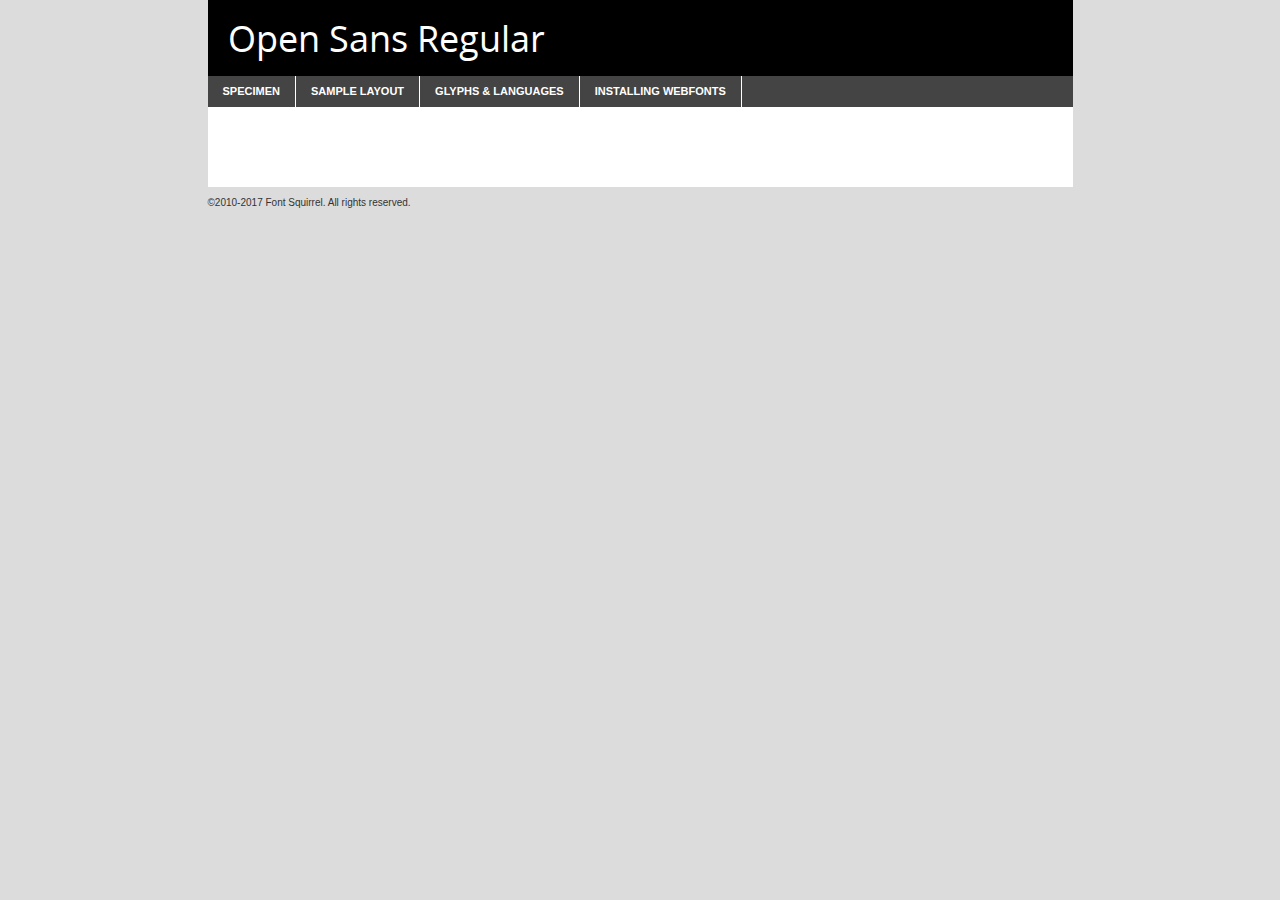
<file: fonts/opensans-regular-demo.html>
<!DOCTYPE html PUBLIC "-//W3C//DTD XHTML 1.0 Transitional//EN"
	"http://www.w3.org/TR/xhtml1/DTD/xhtml1-transitional.dtd">

<html xmlns="http://www.w3.org/1999/xhtml" xml:lang="en" lang="en">
<head>
	<meta http-equiv="Content-Type" content="text/html; charset=utf-8" />
	<script src="http://ajax.googleapis.com/ajax/libs/jquery/1.7.2/jquery.min.js" type="text/javascript" charset="utf-8"></script>
	<script type="text/javascript">
	(function($){$.fn.easyTabs=function(option){var param=jQuery.extend({fadeSpeed:"fast",defaultContent:1,activeClass:'active'},option);$(this).each(function(){var thisId="#"+this.id;if(param.defaultContent==''){param.defaultContent=1;}
	if(typeof param.defaultContent=="number")
	{var defaultTab=$(thisId+" .tabs li:eq("+(param.defaultContent-1)+") a").attr('href').substr(1);}else{var defaultTab=param.defaultContent;}
	$(thisId+" .tabs li a").each(function(){var tabToHide=$(this).attr('href').substr(1);$("#"+tabToHide).addClass('easytabs-tab-content');});hideAll();changeContent(defaultTab);function hideAll(){$(thisId+" .easytabs-tab-content").hide();}
	function changeContent(tabId){hideAll();$(thisId+" .tabs li").removeClass(param.activeClass);$(thisId+" .tabs li a[href=#"+tabId+"]").closest('li').addClass(param.activeClass);if(param.fadeSpeed!="none")
	{$(thisId+" #"+tabId).fadeIn(param.fadeSpeed);}else{$(thisId+" #"+tabId).show();}}
	$(thisId+" .tabs li").click(function(){var tabId=$(this).find('a').attr('href').substr(1);changeContent(tabId);return false;});});}})(jQuery);
	</script>
	<link rel="stylesheet" href="specimen_files/specimen_stylesheet.css" type="text/css" charset="utf-8" />
	<link rel="stylesheet" href="stylesheet.css" type="text/css" charset="utf-8" />

	<style type="text/css">
					body{
				font-family: 'open_sansregular';
							}
		</style>

	<title>Open Sans Regular Specimen</title>
	
	
	<script type="text/javascript" charset="utf-8">
		$(document).ready(function() {
			$('#container').easyTabs({defaultContent:1});
		});
	</script>
</head>

<body>
<div id="container">
	<div id="header">
		Open Sans Regular	</div>
	<ul class="tabs">
		<li><a href="#specimen">Specimen</a></li>
		<li><a href="#layout">Sample Layout</a></li>
				<li><a href="#glyphs">Glyphs &amp; Languages</a></li>
		<li><a href="#installing">Installing Webfonts</a></li>
		
	</ul>
	
	<div id="main_content">

		
			<div id="specimen">
		
				<div class="section">
					<div class="grid12 firstcol">
						<div class="huge">AaBb</div>
					</div>
				</div>
		
				<div class="section">
					<div class="glyph_range">A&#x200B;B&#x200b;C&#x200b;D&#x200b;E&#x200b;F&#x200b;G&#x200b;H&#x200b;I&#x200b;J&#x200b;K&#x200b;L&#x200b;M&#x200b;N&#x200b;O&#x200b;P&#x200b;Q&#x200b;R&#x200b;S&#x200b;T&#x200b;U&#x200b;V&#x200b;W&#x200b;X&#x200b;Y&#x200b;Z&#x200b;a&#x200b;b&#x200b;c&#x200b;d&#x200b;e&#x200b;f&#x200b;g&#x200b;h&#x200b;i&#x200b;j&#x200b;k&#x200b;l&#x200b;m&#x200b;n&#x200b;o&#x200b;p&#x200b;q&#x200b;r&#x200b;s&#x200b;t&#x200b;u&#x200b;v&#x200b;w&#x200b;x&#x200b;y&#x200b;z&#x200b;1&#x200b;2&#x200b;3&#x200b;4&#x200b;5&#x200b;6&#x200b;7&#x200b;8&#x200b;9&#x200b;0&#x200b;&amp;&#x200b;.&#x200b;,&#x200b;?&#x200b;!&#x200b;&#64;&#x200b;(&#x200b;)&#x200b;#&#x200b;$&#x200b;%&#x200b;*&#x200b;+&#x200b;-&#x200b;=&#x200b;:&#x200b;;</div>
				</div>
				<div class="section">
					<div class="grid12 firstcol">
						<table class="sample_table">
							<tr><td>10</td><td class="size10">abcdefghijklmnopqrstuvwxyzABCDEFGHIJKLMNOPQRSTUVWXYZ0123456789abcdefghijklmnopqrstuvwxyzABCDEFGHIJKLMNOPQRSTUVWXYZ0123456789abcdefghijklmnopqrstuvwxyzABCDEFGHIJKLMNOPQRSTUVWXYZ</td></tr>
							<tr><td>11</td><td class="size11">abcdefghijklmnopqrstuvwxyzABCDEFGHIJKLMNOPQRSTUVWXYZ0123456789abcdefghijklmnopqrstuvwxyzABCDEFGHIJKLMNOPQRSTUVWXYZ0123456789abcdefghijklmnopqrstuvwxyzABCDEFGHIJKLMNOPQRSTUVWXYZ</td></tr>
							<tr><td>12</td><td class="size12">abcdefghijklmnopqrstuvwxyzABCDEFGHIJKLMNOPQRSTUVWXYZ0123456789abcdefghijklmnopqrstuvwxyzABCDEFGHIJKLMNOPQRSTUVWXYZ0123456789abcdefghijklmnopqrstuvwxyzABCDEFGHIJKLMNOPQRSTUVWXYZ</td></tr>
							<tr><td>13</td><td class="size13">abcdefghijklmnopqrstuvwxyzABCDEFGHIJKLMNOPQRSTUVWXYZ0123456789abcdefghijklmnopqrstuvwxyzABCDEFGHIJKLMNOPQRSTUVWXYZ0123456789abcdefghijklmnopqrstuvwxyzABCDEFGHIJKLMNOPQRSTUVWXYZ</td></tr>
							<tr><td>14</td><td class="size14">abcdefghijklmnopqrstuvwxyzABCDEFGHIJKLMNOPQRSTUVWXYZ0123456789abcdefghijklmnopqrstuvwxyzABCDEFGHIJKLMNOPQRSTUVWXYZ0123456789abcdefghijklmnopqrstuvwxyzABCDEFGHIJKLMNOPQRSTUVWXYZ</td></tr>
							<tr><td>16</td><td class="size16">abcdefghijklmnopqrstuvwxyzABCDEFGHIJKLMNOPQRSTUVWXYZ0123456789abcdefghijklmnopqrstuvwxyzABCDEFGHIJKLMNOPQRSTUVWXYZ</td></tr>
							<tr><td>18</td><td class="size18">abcdefghijklmnopqrstuvwxyzABCDEFGHIJKLMNOPQRSTUVWXYZ0123456789abcdefghijklmnopqrstuvwxyzABCDEFGHIJKLMNOPQRSTUVWXYZ</td></tr>
							<tr><td>20</td><td class="size20">abcdefghijklmnopqrstuvwxyzABCDEFGHIJKLMNOPQRSTUVWXYZ0123456789abcdefghijklmnopqrstuvwxyzABCDEFGHIJKLMNOPQRSTUVWXYZ</td></tr>
							<tr><td>24</td><td class="size24">abcdefghijklmnopqrstuvwxyzABCDEFGHIJKLMNOPQRSTUVWXYZ0123456789abcdefghijklmnopqrstuvwxyzABCDEFGHIJKLMNOPQRSTUVWXYZ</td></tr>
							<tr><td>30</td><td class="size30">abcdefghijklmnopqrstuvwxyzABCDEFGHIJKLMNOPQRSTUVWXYZ0123456789abcdefghijklmnopqrstuvwxyzABCDEFGHIJKLMNOPQRSTUVWXYZ</td></tr>
							<tr><td>36</td><td class="size36">abcdefghijklmnopqrstuvwxyzABCDEFGHIJKLMNOPQRSTUVWXYZ0123456789abcdefghijklmnopqrstuvwxyzABCDEFGHIJKLMNOPQRSTUVWXYZ</td></tr>
							<tr><td>48</td><td class="size48">abcdefghijklmnopqrstuvwxyzABCDEFGHIJKLMNOPQRSTUVWXYZ0123456789abcdefghijklmnopqrstuvwxyzABCDEFGHIJKLMNOPQRSTUVWXYZ</td></tr>
							<tr><td>60</td><td class="size60">abcdefghijklmnopqrstuvwxyzABCDEFGHIJKLMNOPQRSTUVWXYZ0123456789abcdefghijklmnopqrstuvwxyzABCDEFGHIJKLMNOPQRSTUVWXYZ</td></tr>
							<tr><td>72</td><td class="size72">abcdefghijklmnopqrstuvwxyzABCDEFGHIJKLMNOPQRSTUVWXYZ0123456789abcdefghijklmnopqrstuvwxyzABCDEFGHIJKLMNOPQRSTUVWXYZ</td></tr>
							<tr><td>90</td><td class="size90">abcdefghijklmnopqrstuvwxyzABCDEFGHIJKLMNOPQRSTUVWXYZ0123456789abcdefghijklmnopqrstuvwxyzABCDEFGHIJKLMNOPQRSTUVWXYZ</td></tr>
						</table>
				
					</div>
			
				</div>
		
		
		
								<div class="section" id="bodycomparison">


										<div id="xheight">
				<div class="fontbody">&#x25FC;&#x25FC;&#x25FC;&#x25FC;&#x25FC;&#x25FC;&#x25FC;&#x25FC;&#x25FC;&#x25FC;&#x25FC;&#x25FC;&#x25FC;&#x25FC;&#x25FC;&#x25FC;&#x25FC;&#x25FC;&#x25FC;&#x25FC;&#x25FC;&#x25FC;&#x25FC;&#x25FC;&#x25FC;&#x25FC;&#x25FC;&#x25FC;&#x25FC;&#x25FC;&#x25FC;&#x25FC;&#x25FC;&#x25FC;&#x25FC;&#x25FC;&#x25FC;&#x25FC;&#x25FC;&#x25FC;&#x25FC;&#x25FC;&#x25FC;&#x25FC;&#x25FC;&#x25FC;&#x25FC;&#x25FC;&#x25FC;&#x25FC;&#x25FC;&#x25FC;&#x25FC;&#x25FC;&#x25FC;&#x25FC;&#x25FC;&#x25FC;&#x25FC;&#x25FC;&#x25FC;&#x25FC;&#x25FC;&#x25FC;&#x25FC;&#x25FC;&#x25FC;&#x25FC;&#x25FC;&#x25FC;&#x25FC;&#x25FC;&#x25FC;&#x25FC;&#x25FC;&#x25FC;&#x25FC;&#x25FC;&#x25FC;&#x25FC;&#x25FC;&#x25FC;&#x25FC;&#x25FC;&#x25FC;&#x25FC;&#x25FC;&#x25FC;&#x25FC;&#x25FC;&#x25FC;&#x25FC;&#x25FC;&#x25FC;&#x25FC;&#x25FC;&#x25FC;&#x25FC;&#x25FC;body</div><div class="arialbody">body</div><div class="verdanabody">body</div><div class="georgiabody">body</div></div>
										<div class="fontbody" style="z-index:1">
											body<span>Open Sans Regular</span>
										</div>
										<div class="arialbody" style="z-index:1">
											body<span>Arial</span>
										</div>
										<div class="verdanabody" style="z-index:1">
											body<span>Verdana</span>
										</div>
										<div class="georgiabody" style="z-index:1">
											body<span>Georgia</span>
										</div>



								</div>
		
		
				<div class="section psample psample_row1" id="">
					
					<div class="grid2 firstcol">
						<p class="size10"><span>10.</span>Aenean lacinia bibendum nulla sed consectetur. Fusce dapibus, tellus ac cursus commodo, tortor mauris condimentum nibh, ut fermentum massa justo sit amet risus. Nullam id dolor id nibh ultricies vehicula ut id elit. Cum sociis natoque penatibus et magnis dis parturient montes, nascetur ridiculus mus. Nulla vitae elit libero, a pharetra augue.</p>
			
					</div>
					<div class="grid3">
						<p class="size11"><span>11.</span>Aenean lacinia bibendum nulla sed consectetur. Fusce dapibus, tellus ac cursus commodo, tortor mauris condimentum nibh, ut fermentum massa justo sit amet risus. Nullam id dolor id nibh ultricies vehicula ut id elit. Cum sociis natoque penatibus et magnis dis parturient montes, nascetur ridiculus mus. Nulla vitae elit libero, a pharetra augue.</p>
			
					</div>
					<div class="grid3">
						<p class="size12"><span>12.</span>Aenean lacinia bibendum nulla sed consectetur. Fusce dapibus, tellus ac cursus commodo, tortor mauris condimentum nibh, ut fermentum massa justo sit amet risus. Nullam id dolor id nibh ultricies vehicula ut id elit. Cum sociis natoque penatibus et magnis dis parturient montes, nascetur ridiculus mus. Nulla vitae elit libero, a pharetra augue.</p>
			
					</div>
					<div class="grid4">
						<p class="size13"><span>13.</span>Aenean lacinia bibendum nulla sed consectetur. Fusce dapibus, tellus ac cursus commodo, tortor mauris condimentum nibh, ut fermentum massa justo sit amet risus. Nullam id dolor id nibh ultricies vehicula ut id elit. Cum sociis natoque penatibus et magnis dis parturient montes, nascetur ridiculus mus. Nulla vitae elit libero, a pharetra augue.</p>
			
					</div>
					<div class="white_blend"></div>
					
				</div>
				<div class="section psample psample_row2" id="">
					<div class="grid3 firstcol">
						<p class="size14"><span>14.</span>Aenean lacinia bibendum nulla sed consectetur. Fusce dapibus, tellus ac cursus commodo, tortor mauris condimentum nibh, ut fermentum massa justo sit amet risus. Nullam id dolor id nibh ultricies vehicula ut id elit. Cum sociis natoque penatibus et magnis dis parturient montes, nascetur ridiculus mus. Nulla vitae elit libero, a pharetra augue.</p>
			
					</div>
					<div class="grid4">
						<p class="size16"><span>16.</span>Aenean lacinia bibendum nulla sed consectetur. Fusce dapibus, tellus ac cursus commodo, tortor mauris condimentum nibh, ut fermentum massa justo sit amet risus. Nullam id dolor id nibh ultricies vehicula ut id elit. Cum sociis natoque penatibus et magnis dis parturient montes, nascetur ridiculus mus. Nulla vitae elit libero, a pharetra augue.</p>
			
					</div>
					<div class="grid5">
						<p class="size18"><span>18.</span>Aenean lacinia bibendum nulla sed consectetur. Fusce dapibus, tellus ac cursus commodo, tortor mauris condimentum nibh, ut fermentum massa justo sit amet risus. Nullam id dolor id nibh ultricies vehicula ut id elit. Cum sociis natoque penatibus et magnis dis parturient montes, nascetur ridiculus mus. Nulla vitae elit libero, a pharetra augue.</p>
			
					</div>

					<div class="white_blend"></div>

				</div>
				
				<div class="section psample psample_row3" id="">
					<div class="grid5 firstcol">
						<p class="size20"><span>20.</span>Aenean lacinia bibendum nulla sed consectetur. Fusce dapibus, tellus ac cursus commodo, tortor mauris condimentum nibh, ut fermentum massa justo sit amet risus. Nullam id dolor id nibh ultricies vehicula ut id elit. Cum sociis natoque penatibus et magnis dis parturient montes, nascetur ridiculus mus. Nulla vitae elit libero, a pharetra augue.</p>
					</div>
					<div class="grid7">
						<p class="size24"><span>24.</span>Aenean lacinia bibendum nulla sed consectetur. Fusce dapibus, tellus ac cursus commodo, tortor mauris condimentum nibh, ut fermentum massa justo sit amet risus. Nullam id dolor id nibh ultricies vehicula ut id elit. Cum sociis natoque penatibus et magnis dis parturient montes, nascetur ridiculus mus. Nulla vitae elit libero, a pharetra augue.</p>
					</div>
					
					<div class="white_blend"></div>
					
				</div>
				
				<div class="section psample psample_row4" id="">
					<div class="grid12 firstcol">
						<p class="size30"><span>30.</span>Aenean lacinia bibendum nulla sed consectetur. Fusce dapibus, tellus ac cursus commodo, tortor mauris condimentum nibh, ut fermentum massa justo sit amet risus. Nullam id dolor id nibh ultricies vehicula ut id elit. Cum sociis natoque penatibus et magnis dis parturient montes, nascetur ridiculus mus. Nulla vitae elit libero, a pharetra augue.</p>
					</div>
					<div class="white_blend"></div>
					
				</div>
				
				
				
				<div class="section psample psample_row1 fullreverse">
					<div class="grid2 firstcol">
						<p class="size10"><span>10.</span>Aenean lacinia bibendum nulla sed consectetur. Fusce dapibus, tellus ac cursus commodo, tortor mauris condimentum nibh, ut fermentum massa justo sit amet risus. Nullam id dolor id nibh ultricies vehicula ut id elit. Cum sociis natoque penatibus et magnis dis parturient montes, nascetur ridiculus mus. Nulla vitae elit libero, a pharetra augue.</p>
			
					</div>
					<div class="grid3">
						<p class="size11"><span>11.</span>Aenean lacinia bibendum nulla sed consectetur. Fusce dapibus, tellus ac cursus commodo, tortor mauris condimentum nibh, ut fermentum massa justo sit amet risus. Nullam id dolor id nibh ultricies vehicula ut id elit. Cum sociis natoque penatibus et magnis dis parturient montes, nascetur ridiculus mus. Nulla vitae elit libero, a pharetra augue.</p>
			
					</div>
					<div class="grid3">
						<p class="size12"><span>12.</span>Aenean lacinia bibendum nulla sed consectetur. Fusce dapibus, tellus ac cursus commodo, tortor mauris condimentum nibh, ut fermentum massa justo sit amet risus. Nullam id dolor id nibh ultricies vehicula ut id elit. Cum sociis natoque penatibus et magnis dis parturient montes, nascetur ridiculus mus. Nulla vitae elit libero, a pharetra augue.</p>
			
					</div>
					<div class="grid4">
						<p class="size13"><span>13.</span>Aenean lacinia bibendum nulla sed consectetur. Fusce dapibus, tellus ac cursus commodo, tortor mauris condimentum nibh, ut fermentum massa justo sit amet risus. Nullam id dolor id nibh ultricies vehicula ut id elit. Cum sociis natoque penatibus et magnis dis parturient montes, nascetur ridiculus mus. Nulla vitae elit libero, a pharetra augue.</p>
			
					</div>
					<div class="black_blend"></div>
					
				</div>
				
				<div class="section psample psample_row2 fullreverse">
					<div class="grid3 firstcol">
						<p class="size14"><span>14.</span>Aenean lacinia bibendum nulla sed consectetur. Fusce dapibus, tellus ac cursus commodo, tortor mauris condimentum nibh, ut fermentum massa justo sit amet risus. Nullam id dolor id nibh ultricies vehicula ut id elit. Cum sociis natoque penatibus et magnis dis parturient montes, nascetur ridiculus mus. Nulla vitae elit libero, a pharetra augue.</p>
			
					</div>
					<div class="grid4">
						<p class="size16"><span>16.</span>Aenean lacinia bibendum nulla sed consectetur. Fusce dapibus, tellus ac cursus commodo, tortor mauris condimentum nibh, ut fermentum massa justo sit amet risus. Nullam id dolor id nibh ultricies vehicula ut id elit. Cum sociis natoque penatibus et magnis dis parturient montes, nascetur ridiculus mus. Nulla vitae elit libero, a pharetra augue.</p>
			
					</div>
					<div class="grid5">
						<p class="size18"><span>18.</span>Aenean lacinia bibendum nulla sed consectetur. Fusce dapibus, tellus ac cursus commodo, tortor mauris condimentum nibh, ut fermentum massa justo sit amet risus. Nullam id dolor id nibh ultricies vehicula ut id elit. Cum sociis natoque penatibus et magnis dis parturient montes, nascetur ridiculus mus. Nulla vitae elit libero, a pharetra augue.</p>
			
					</div>
					<div class="black_blend"></div>

				</div>
				
				<div class="section psample fullreverse psample_row3" id="">
					<div class="grid5 firstcol">
						<p class="size20"><span>20.</span>Aenean lacinia bibendum nulla sed consectetur. Fusce dapibus, tellus ac cursus commodo, tortor mauris condimentum nibh, ut fermentum massa justo sit amet risus. Nullam id dolor id nibh ultricies vehicula ut id elit. Cum sociis natoque penatibus et magnis dis parturient montes, nascetur ridiculus mus. Nulla vitae elit libero, a pharetra augue.</p>
					</div>
					<div class="grid7">
						<p class="size24"><span>24.</span>Aenean lacinia bibendum nulla sed consectetur. Fusce dapibus, tellus ac cursus commodo, tortor mauris condimentum nibh, ut fermentum massa justo sit amet risus. Nullam id dolor id nibh ultricies vehicula ut id elit. Cum sociis natoque penatibus et magnis dis parturient montes, nascetur ridiculus mus. Nulla vitae elit libero, a pharetra augue.</p>
					</div>
					
					<div class="black_blend"></div>
					
				</div>
				
				<div class="section psample fullreverse psample_row4" id="" style="border-bottom: 20px #000 solid;">
					<div class="grid12 firstcol">
						<p class="size30"><span>30.</span>Aenean lacinia bibendum nulla sed consectetur. Fusce dapibus, tellus ac cursus commodo, tortor mauris condimentum nibh, ut fermentum massa justo sit amet risus. Nullam id dolor id nibh ultricies vehicula ut id elit. Cum sociis natoque penatibus et magnis dis parturient montes, nascetur ridiculus mus. Nulla vitae elit libero, a pharetra augue.</p>
					</div>
					<div class="black_blend"></div>
					
				</div>
				
				
				
				
			</div>
			
			<div id="layout">
				
				<div class="section">
					
					<div class="grid12 firstcol">
						<h1>Lorem Ipsum Dolor</h1>
						<h2>Etiam porta sem malesuada magna mollis euismod</h2>
						
						<p class="byline">By <a href="#link">Aenean Lacinia</a></p>
					</div>
				</div>
				<div class="section">
					<div class="grid8 firstcol">
						<p class="large">Donec sed odio dui. Morbi leo risus, porta ac consectetur ac, vestibulum at eros. Fusce dapibus, tellus ac cursus commodo, tortor mauris condimentum nibh, ut fermentum massa justo sit amet risus. </p>

						
						<h3>Pellentesque ornare sem</h3>

						<p>Maecenas sed diam eget risus varius blandit sit amet non magna. Maecenas faucibus mollis interdum. Donec ullamcorper nulla non metus auctor fringilla. Nullam id dolor id nibh ultricies vehicula ut id elit. Nullam id dolor id nibh ultricies vehicula ut id elit. </p>

						<p>Aenean eu leo quam. Pellentesque ornare sem lacinia quam venenatis vestibulum. Lorem ipsum dolor sit amet, consectetur adipiscing elit. Cum sociis natoque penatibus et magnis dis parturient montes, nascetur ridiculus mus. </p>

						<p>Nulla vitae elit libero, a pharetra augue. Praesent commodo cursus magna, vel scelerisque nisl consectetur et. Aenean lacinia bibendum nulla sed consectetur. </p>

						<p>Nullam quis risus eget urna mollis ornare vel eu leo. Nullam quis risus eget urna mollis ornare vel eu leo. Maecenas sed diam eget risus varius blandit sit amet non magna. Donec ullamcorper nulla non metus auctor fringilla. </p>

						<h3>Cras mattis consectetur</h3>

						<p>Aenean eu leo quam. Pellentesque ornare sem lacinia quam venenatis vestibulum. Aenean lacinia bibendum nulla sed consectetur. Integer posuere erat a ante venenatis dapibus posuere velit aliquet. Cras mattis consectetur purus sit amet fermentum. </p>

						<p>Nullam id dolor id nibh ultricies vehicula ut id elit. Nullam quis risus eget urna mollis ornare vel eu leo. Cras mattis consectetur purus sit amet fermentum.</p>
					</div>
					
					<div class="grid4 sidebar">
						
						<div class="box reverse">
							<p class="last">Nullam quis risus eget urna mollis ornare vel eu leo. Donec ullamcorper nulla non metus auctor fringilla. Cras mattis consectetur purus sit amet fermentum. Sed posuere consectetur est at lobortis. Lorem ipsum dolor sit amet, consectetur adipiscing elit. </p>
						</div>
						
						<p class="caption">Maecenas sed diam eget risus varius.</p>

						<p>Vestibulum id ligula porta felis euismod semper. Integer posuere erat a ante venenatis dapibus posuere velit aliquet. Vestibulum id ligula porta felis euismod semper. Sed posuere consectetur est at lobortis. Maecenas sed diam eget risus varius blandit sit amet non magna. Fusce dapibus, tellus ac cursus commodo, tortor mauris condimentum nibh, ut fermentum massa justo sit amet risus. </p>

					

						<p>Duis mollis, est non commodo luctus, nisi erat porttitor ligula, eget lacinia odio sem nec elit. Aenean lacinia bibendum nulla sed consectetur. Vivamus sagittis lacus vel augue laoreet rutrum faucibus dolor auctor. Aenean lacinia bibendum nulla sed consectetur. Nullam quis risus eget urna mollis ornare vel eu leo. </p>

						<p>Praesent commodo cursus magna, vel scelerisque nisl consectetur et. Donec ullamcorper nulla non metus auctor fringilla. Maecenas faucibus mollis interdum. Fusce dapibus, tellus ac cursus commodo, tortor mauris condimentum nibh, ut fermentum massa justo sit amet risus. </p>

					</div>
				</div>
				
			</div>


			



		<div id="glyphs">
			<div class="section">
				<div class="grid12 firstcol">
			
				<h1>Language Support</h1>
				<p>The subset of Open Sans Regular in this kit supports the following languages:<br />
			
					Albanian, Basque, Breton, Chamorro, Danish, Dutch, English, Faroese, Finnish, French, Frisian, Galician, German, Icelandic, Italian, Malagasy, Norwegian, Portuguese, Spanish, Alsatian, Aragonese, Arapaho, Arrernte, Asturian, Aymara, Bislama, Cebuano, Corsican, Fijian, French_creole, Genoese, Gilbertese, Greenlandic, Haitian_creole, Hiligaynon, Hmong, Hopi, Ibanag, Iloko_ilokano, Indonesian, Interglossa_glosa, Interlingua, Irish_gaelic, Jerriais, Lojban, Lombard, Luxembourgeois, Manx, Mohawk, Norfolk_pitcairnese, Occitan, Oromo, Pangasinan, Papiamento, Piedmontese, Potawatomi, Rhaeto-romance, Romansh, Rotokas, Sami_lule, Samoan, Sardinian, Scots_gaelic, Seychelles_creole, Shona, Sicilian, Somali, Southern_ndebele, Swahili, Swati_swazi, Tagalog_filipino_pilipino, Tetum, Tok_pisin, Uyghur_latinized, Volapuk, Walloon, Warlpiri, Xhosa, Yapese, Zulu, Latinbasic, Ubasic, Demo				</p>
				<h1>Glyph Chart</h1>
				<p>The subset of Open Sans Regular in this kit includes all the glyphs listed below. Unicode entities are included above each glyph to help you insert individual characters into your layout.</p>
				<div id="glyph_chart">
			
																				 <div><p>&amp;#13;</p>&#13;</div>
																				 <div><p>&amp;#32;</p>&#32;</div>
																				 <div><p>&amp;#33;</p>&#33;</div>
																				 <div><p>&amp;#34;</p>&#34;</div>
																				 <div><p>&amp;#35;</p>&#35;</div>
																				 <div><p>&amp;#36;</p>&#36;</div>
																				 <div><p>&amp;#37;</p>&#37;</div>
																				 <div><p>&amp;#38;</p>&#38;</div>
																				 <div><p>&amp;#39;</p>&#39;</div>
																				 <div><p>&amp;#40;</p>&#40;</div>
																				 <div><p>&amp;#41;</p>&#41;</div>
																				 <div><p>&amp;#42;</p>&#42;</div>
																				 <div><p>&amp;#43;</p>&#43;</div>
																				 <div><p>&amp;#44;</p>&#44;</div>
																				 <div><p>&amp;#45;</p>&#45;</div>
																				 <div><p>&amp;#46;</p>&#46;</div>
																				 <div><p>&amp;#47;</p>&#47;</div>
																				 <div><p>&amp;#48;</p>&#48;</div>
																				 <div><p>&amp;#49;</p>&#49;</div>
																				 <div><p>&amp;#50;</p>&#50;</div>
																				 <div><p>&amp;#51;</p>&#51;</div>
																				 <div><p>&amp;#52;</p>&#52;</div>
																				 <div><p>&amp;#53;</p>&#53;</div>
																				 <div><p>&amp;#54;</p>&#54;</div>
																				 <div><p>&amp;#55;</p>&#55;</div>
																				 <div><p>&amp;#56;</p>&#56;</div>
																				 <div><p>&amp;#57;</p>&#57;</div>
																				 <div><p>&amp;#58;</p>&#58;</div>
																				 <div><p>&amp;#59;</p>&#59;</div>
																				 <div><p>&amp;#60;</p>&#60;</div>
																				 <div><p>&amp;#61;</p>&#61;</div>
																				 <div><p>&amp;#62;</p>&#62;</div>
																				 <div><p>&amp;#63;</p>&#63;</div>
																				 <div><p>&amp;#64;</p>&#64;</div>
																				 <div><p>&amp;#65;</p>&#65;</div>
																				 <div><p>&amp;#66;</p>&#66;</div>
																				 <div><p>&amp;#67;</p>&#67;</div>
																				 <div><p>&amp;#68;</p>&#68;</div>
																				 <div><p>&amp;#69;</p>&#69;</div>
																				 <div><p>&amp;#70;</p>&#70;</div>
																				 <div><p>&amp;#71;</p>&#71;</div>
																				 <div><p>&amp;#72;</p>&#72;</div>
																				 <div><p>&amp;#73;</p>&#73;</div>
																				 <div><p>&amp;#74;</p>&#74;</div>
																				 <div><p>&amp;#75;</p>&#75;</div>
																				 <div><p>&amp;#76;</p>&#76;</div>
																				 <div><p>&amp;#77;</p>&#77;</div>
																				 <div><p>&amp;#78;</p>&#78;</div>
																				 <div><p>&amp;#79;</p>&#79;</div>
																				 <div><p>&amp;#80;</p>&#80;</div>
																				 <div><p>&amp;#81;</p>&#81;</div>
																				 <div><p>&amp;#82;</p>&#82;</div>
																				 <div><p>&amp;#83;</p>&#83;</div>
																				 <div><p>&amp;#84;</p>&#84;</div>
																				 <div><p>&amp;#85;</p>&#85;</div>
																				 <div><p>&amp;#86;</p>&#86;</div>
																				 <div><p>&amp;#87;</p>&#87;</div>
																				 <div><p>&amp;#88;</p>&#88;</div>
																				 <div><p>&amp;#89;</p>&#89;</div>
																				 <div><p>&amp;#90;</p>&#90;</div>
																				 <div><p>&amp;#91;</p>&#91;</div>
																				 <div><p>&amp;#92;</p>&#92;</div>
																				 <div><p>&amp;#93;</p>&#93;</div>
																				 <div><p>&amp;#94;</p>&#94;</div>
																				 <div><p>&amp;#95;</p>&#95;</div>
																				 <div><p>&amp;#96;</p>&#96;</div>
																				 <div><p>&amp;#97;</p>&#97;</div>
																				 <div><p>&amp;#98;</p>&#98;</div>
																				 <div><p>&amp;#99;</p>&#99;</div>
																				 <div><p>&amp;#100;</p>&#100;</div>
																				 <div><p>&amp;#101;</p>&#101;</div>
																				 <div><p>&amp;#102;</p>&#102;</div>
																				 <div><p>&amp;#103;</p>&#103;</div>
																				 <div><p>&amp;#104;</p>&#104;</div>
																				 <div><p>&amp;#105;</p>&#105;</div>
																				 <div><p>&amp;#106;</p>&#106;</div>
																				 <div><p>&amp;#107;</p>&#107;</div>
																				 <div><p>&amp;#108;</p>&#108;</div>
																				 <div><p>&amp;#109;</p>&#109;</div>
																				 <div><p>&amp;#110;</p>&#110;</div>
																				 <div><p>&amp;#111;</p>&#111;</div>
																				 <div><p>&amp;#112;</p>&#112;</div>
																				 <div><p>&amp;#113;</p>&#113;</div>
																				 <div><p>&amp;#114;</p>&#114;</div>
																				 <div><p>&amp;#115;</p>&#115;</div>
																				 <div><p>&amp;#116;</p>&#116;</div>
																				 <div><p>&amp;#117;</p>&#117;</div>
																				 <div><p>&amp;#118;</p>&#118;</div>
																				 <div><p>&amp;#119;</p>&#119;</div>
																				 <div><p>&amp;#120;</p>&#120;</div>
																				 <div><p>&amp;#121;</p>&#121;</div>
																				 <div><p>&amp;#122;</p>&#122;</div>
																				 <div><p>&amp;#123;</p>&#123;</div>
																				 <div><p>&amp;#124;</p>&#124;</div>
																				 <div><p>&amp;#125;</p>&#125;</div>
																				 <div><p>&amp;#126;</p>&#126;</div>
																				 <div><p>&amp;#160;</p>&#160;</div>
																				 <div><p>&amp;#161;</p>&#161;</div>
																				 <div><p>&amp;#162;</p>&#162;</div>
																				 <div><p>&amp;#163;</p>&#163;</div>
																				 <div><p>&amp;#164;</p>&#164;</div>
																				 <div><p>&amp;#165;</p>&#165;</div>
																				 <div><p>&amp;#166;</p>&#166;</div>
																				 <div><p>&amp;#167;</p>&#167;</div>
																				 <div><p>&amp;#168;</p>&#168;</div>
																				 <div><p>&amp;#169;</p>&#169;</div>
																				 <div><p>&amp;#170;</p>&#170;</div>
																				 <div><p>&amp;#171;</p>&#171;</div>
																				 <div><p>&amp;#172;</p>&#172;</div>
																				 <div><p>&amp;#173;</p>&#173;</div>
																				 <div><p>&amp;#174;</p>&#174;</div>
																				 <div><p>&amp;#175;</p>&#175;</div>
																				 <div><p>&amp;#176;</p>&#176;</div>
																				 <div><p>&amp;#177;</p>&#177;</div>
																				 <div><p>&amp;#178;</p>&#178;</div>
																				 <div><p>&amp;#179;</p>&#179;</div>
																				 <div><p>&amp;#180;</p>&#180;</div>
																				 <div><p>&amp;#181;</p>&#181;</div>
																				 <div><p>&amp;#182;</p>&#182;</div>
																				 <div><p>&amp;#183;</p>&#183;</div>
																				 <div><p>&amp;#184;</p>&#184;</div>
																				 <div><p>&amp;#185;</p>&#185;</div>
																				 <div><p>&amp;#186;</p>&#186;</div>
																				 <div><p>&amp;#187;</p>&#187;</div>
																				 <div><p>&amp;#188;</p>&#188;</div>
																				 <div><p>&amp;#189;</p>&#189;</div>
																				 <div><p>&amp;#190;</p>&#190;</div>
																				 <div><p>&amp;#191;</p>&#191;</div>
																				 <div><p>&amp;#192;</p>&#192;</div>
																				 <div><p>&amp;#193;</p>&#193;</div>
																				 <div><p>&amp;#194;</p>&#194;</div>
																				 <div><p>&amp;#195;</p>&#195;</div>
																				 <div><p>&amp;#196;</p>&#196;</div>
																				 <div><p>&amp;#197;</p>&#197;</div>
																				 <div><p>&amp;#198;</p>&#198;</div>
																				 <div><p>&amp;#199;</p>&#199;</div>
																				 <div><p>&amp;#200;</p>&#200;</div>
																				 <div><p>&amp;#201;</p>&#201;</div>
																				 <div><p>&amp;#202;</p>&#202;</div>
																				 <div><p>&amp;#203;</p>&#203;</div>
																				 <div><p>&amp;#204;</p>&#204;</div>
																				 <div><p>&amp;#205;</p>&#205;</div>
																				 <div><p>&amp;#206;</p>&#206;</div>
																				 <div><p>&amp;#207;</p>&#207;</div>
																				 <div><p>&amp;#208;</p>&#208;</div>
																				 <div><p>&amp;#209;</p>&#209;</div>
																				 <div><p>&amp;#210;</p>&#210;</div>
																				 <div><p>&amp;#211;</p>&#211;</div>
																				 <div><p>&amp;#212;</p>&#212;</div>
																				 <div><p>&amp;#213;</p>&#213;</div>
																				 <div><p>&amp;#214;</p>&#214;</div>
																				 <div><p>&amp;#215;</p>&#215;</div>
																				 <div><p>&amp;#216;</p>&#216;</div>
																				 <div><p>&amp;#217;</p>&#217;</div>
																				 <div><p>&amp;#218;</p>&#218;</div>
																				 <div><p>&amp;#219;</p>&#219;</div>
																				 <div><p>&amp;#220;</p>&#220;</div>
																				 <div><p>&amp;#221;</p>&#221;</div>
																				 <div><p>&amp;#222;</p>&#222;</div>
																				 <div><p>&amp;#223;</p>&#223;</div>
																				 <div><p>&amp;#224;</p>&#224;</div>
																				 <div><p>&amp;#225;</p>&#225;</div>
																				 <div><p>&amp;#226;</p>&#226;</div>
																				 <div><p>&amp;#227;</p>&#227;</div>
																				 <div><p>&amp;#228;</p>&#228;</div>
																				 <div><p>&amp;#229;</p>&#229;</div>
																				 <div><p>&amp;#230;</p>&#230;</div>
																				 <div><p>&amp;#231;</p>&#231;</div>
																				 <div><p>&amp;#232;</p>&#232;</div>
																				 <div><p>&amp;#233;</p>&#233;</div>
																				 <div><p>&amp;#234;</p>&#234;</div>
																				 <div><p>&amp;#235;</p>&#235;</div>
																				 <div><p>&amp;#236;</p>&#236;</div>
																				 <div><p>&amp;#237;</p>&#237;</div>
																				 <div><p>&amp;#238;</p>&#238;</div>
																				 <div><p>&amp;#239;</p>&#239;</div>
																				 <div><p>&amp;#240;</p>&#240;</div>
																				 <div><p>&amp;#241;</p>&#241;</div>
																				 <div><p>&amp;#242;</p>&#242;</div>
																				 <div><p>&amp;#243;</p>&#243;</div>
																				 <div><p>&amp;#244;</p>&#244;</div>
																				 <div><p>&amp;#245;</p>&#245;</div>
																				 <div><p>&amp;#246;</p>&#246;</div>
																				 <div><p>&amp;#247;</p>&#247;</div>
																				 <div><p>&amp;#248;</p>&#248;</div>
																				 <div><p>&amp;#249;</p>&#249;</div>
																				 <div><p>&amp;#250;</p>&#250;</div>
																				 <div><p>&amp;#251;</p>&#251;</div>
																				 <div><p>&amp;#252;</p>&#252;</div>
																				 <div><p>&amp;#253;</p>&#253;</div>
																				 <div><p>&amp;#254;</p>&#254;</div>
																				 <div><p>&amp;#255;</p>&#255;</div>
																				 <div><p>&amp;#338;</p>&#338;</div>
																				 <div><p>&amp;#339;</p>&#339;</div>
																				 <div><p>&amp;#376;</p>&#376;</div>
																				 <div><p>&amp;#710;</p>&#710;</div>
																				 <div><p>&amp;#732;</p>&#732;</div>
																				 <div><p>&amp;#8192;</p>&#8192;</div>
																				 <div><p>&amp;#8193;</p>&#8193;</div>
																				 <div><p>&amp;#8194;</p>&#8194;</div>
																				 <div><p>&amp;#8195;</p>&#8195;</div>
																				 <div><p>&amp;#8196;</p>&#8196;</div>
																				 <div><p>&amp;#8197;</p>&#8197;</div>
																				 <div><p>&amp;#8198;</p>&#8198;</div>
																				 <div><p>&amp;#8199;</p>&#8199;</div>
																				 <div><p>&amp;#8200;</p>&#8200;</div>
																				 <div><p>&amp;#8201;</p>&#8201;</div>
																				 <div><p>&amp;#8202;</p>&#8202;</div>
																				 <div><p>&amp;#8208;</p>&#8208;</div>
																				 <div><p>&amp;#8209;</p>&#8209;</div>
																				 <div><p>&amp;#8210;</p>&#8210;</div>
																				 <div><p>&amp;#8211;</p>&#8211;</div>
																				 <div><p>&amp;#8212;</p>&#8212;</div>
																				 <div><p>&amp;#8216;</p>&#8216;</div>
																				 <div><p>&amp;#8217;</p>&#8217;</div>
																				 <div><p>&amp;#8218;</p>&#8218;</div>
																				 <div><p>&amp;#8220;</p>&#8220;</div>
																				 <div><p>&amp;#8221;</p>&#8221;</div>
																				 <div><p>&amp;#8222;</p>&#8222;</div>
																				 <div><p>&amp;#8226;</p>&#8226;</div>
																				 <div><p>&amp;#8230;</p>&#8230;</div>
																				 <div><p>&amp;#8239;</p>&#8239;</div>
																				 <div><p>&amp;#8249;</p>&#8249;</div>
																				 <div><p>&amp;#8250;</p>&#8250;</div>
																				 <div><p>&amp;#8287;</p>&#8287;</div>
																				 <div><p>&amp;#8364;</p>&#8364;</div>
																				 <div><p>&amp;#8482;</p>&#8482;</div>
																				 <div><p>&amp;#9724;</p>&#9724;</div>
																				 <div><p>&amp;#64257;</p>&#64257;</div>
																				 <div><p>&amp;#64258;</p>&#64258;</div>
																				 <div><p>&amp;#64259;</p>&#64259;</div>
																				 <div><p>&amp;#64260;</p>&#64260;</div>
																																						</div>	
				</div>
		
		
			</div>
		</div>
		
		
		<div id="specs">
			
		</div>
	
		<div id="installing">
			<div class="section">
				<div class="grid7 firstcol">
					<h1>Installing Webfonts</h1>
					
					<p>Webfonts are supported by all major browser platforms but not all in the same way. There are currently four different font formats that must be included in order to target all browsers. This includes TTF, WOFF, EOT and SVG.</p>
					
					<h2>1. Upload your webfonts</h2>
					<p>You must upload your webfont kit to your website. They should be in or near the same directory as your CSS files.</p>
					
					<h2>2. Include the webfont stylesheet</h2>
					<p>A special CSS @font-face declaration helps the various browsers select the appropriate font it needs without causing you a bunch of headaches. Learn more about this syntax by reading the <a href="https://www.fontspring.com/blog/further-hardening-of-the-bulletproof-syntax">Fontspring blog post</a> about it. The code for it is as follows:</p>


<code>
@font-face{ 
	font-family: 'MyWebFont';
	src: url('WebFont.eot');
	src: url('WebFont.eot?#iefix') format('embedded-opentype'),
	     url('WebFont.woff') format('woff'),
	     url('WebFont.ttf') format('truetype'),
	     url('WebFont.svg#webfont') format('svg');
}
</code>

	<p>We've already gone ahead and generated the code for you. All you have to do is link to the stylesheet in your HTML, like this:</p>
	<code>&lt;link rel=&quot;stylesheet&quot; href=&quot;stylesheet.css&quot; type=&quot;text/css&quot; charset=&quot;utf-8&quot; /&gt;</code>

					<h2>3. Modify your own stylesheet</h2>
					<p>To take advantage of your new fonts, you must tell your stylesheet to use them. Look at the original @font-face declaration above and find the property called "font-family." The name linked there will be what you use to reference the font. Prepend that webfont name to the font stack in the "font-family" property, inside the selector you want to change. For example:</p>
<code>p { font-family: 'WebFont', Arial, sans-serif; }</code>

<h2>4. Test</h2>
<p>Getting webfonts to work cross-browser <em>can</em> be tricky. Use the information in the sidebar to help you if you find that fonts aren't loading in a particular browser.</p>
				</div>
				
				<div class="grid5 sidebar">
					<div class="box">
						<h2>Troubleshooting<br />Font-Face Problems</h2>
						<p>Having trouble getting your webfonts to load in your new website? Here are some tips to sort out what might be the problem.</p>

						<h3>Fonts not showing in any browser</h3>

						<p>This sounds like you need to work on the plumbing. You either did not upload the fonts to the correct directory, or you did not link the fonts properly in the CSS. If you've confirmed that all this is correct and you still have a problem, take a look at your .htaccess file and see if requests are getting intercepted.</p>

						<h3>Fonts not loading in iPhone or iPad</h3>

						<p>The most common problem here is that you are serving the fonts from an IIS server. IIS refuses to serve files that have unknown MIME types. If that is the case, you must set the MIME type for SVG to "image/svg+xml" in the server settings. Follow these instructions from Microsoft if you need help.</p>

						<h3>Fonts not loading in Firefox</h3>

						<p>The primary reason for this failure? You are still using a version Firefox older than 3.5. So upgrade already! If that isn't it, then you are very likely serving fonts from a different domain. Firefox requires that all font assets be served from the same domain. Lastly it is possible that you need to add WOFF to your list of MIME types (if you are serving via IIS.)</p>

						<h3>Fonts not loading in IE</h3>

						<p>Are you looking at Internet Explorer on an actual Windows machine or are you cheating by using a service like Adobe BrowserLab? Many of these screenshot services do not render @font-face for IE. Best to test it on a real machine.</p>

						<h3>Fonts not loading in IE9</h3>

						<p>IE9, like Firefox, requires that fonts be served from the same domain as the website. Make sure that is the case.</p>
					</div>
				</div>
			</div>
			
		</div>
	
	</div>
	<div id="footer">
		<p>&copy;2010-2017 Font Squirrel. All rights reserved.</p>
	</div>
</div>
</body>
</html>
</file>
<file: fonts/stylesheet.css>
/*! Generated by Font Squirrel (https://www.fontsquirrel.com) on April 25, 2019 */



@font-face {
    font-family: 'open_sansregular';
    src: url('opensans-regular-webfont.woff2') format('woff2'),
         url('opensans-regular-webfont.woff') format('woff');
    font-weight: normal;
    font-style: normal;

}
</file>
<file: fonts/specimen_files/specimen_stylesheet.css>
@import url('grid_12-825-55-15.css');

/*  
	CSS Reset by Eric Meyer - Released under Public Domain
    http://meyerweb.com/eric/tools/css/reset/
*/
html, body, div, span, applet, object, iframe,
h1, h2, h3, h4, h5, h6, p, blockquote, pre,
a, abbr, acronym, address, big, cite, code,
del, dfn, em, font, img, ins, kbd, q, s, samp,
small, strike, strong, sub, sup, tt, var,
b, u, i, center, dl, dt, dd, ol, ul, li,
fieldset, form, label, legend, table, 
caption, tbody, tfoot, thead, tr, th, td 
                  {margin: 0;padding: 0;border: 0;outline: 0;
                  font-size: 100%;vertical-align: baseline;
                  background: transparent;}
body              {line-height: 1;}
ol, ul            {list-style: none;}
blockquote, q     {quotes: none;}
blockquote:before, blockquote:after,
q:before, q:after {content: '';	content: none;}
:focus            {outline: 0;}
ins               {text-decoration: none;}
del               {text-decoration: line-through;}
table             {border-collapse: collapse;border-spacing: 0;}




body {
	color: #000;
	background-color: #dcdcdc;
}

a {
	text-decoration: none;
	color: #1883ba;
}

h1{
	font-size: 32px;
	font-weight: normal;
	font-style: normal;
	margin-bottom: 18px;
}

h2{
	font-size: 18px;
}

#container {
	width: 865px;
	margin: 0px auto;
}


#header {
	padding: 20px;
	font-size: 36px;
	background-color: #000;
	color: #fff;
}

#header span {
	color: #666;
}
#main_content {
	background-color: #fff;
	padding: 60px 20px 20px;
}


#footer p {
	margin: 0;
	padding-top: 10px;
	padding-bottom: 50px;
	color: #333;
	font: 10px Arial, sans-serif;
}

.tabs {
	width: 100%;
	height: 31px;
	background-color: #444;
}
.tabs li {
	float:  left;
	margin: 0;
	overflow: hidden;
	background-color: #444;
}
.tabs li a {
	display: block;
	color: #fff;
	text-decoration: none;
	font: bold 11px/11px 'Arial';
	text-transform: uppercase;
	padding: 10px 15px;
	border-right: 1px solid #fff;
}

.tabs li a:hover {
		background-color: #00b3ff;

}

.tabs li.active a {
	color:  #000;
	background-color: #fff;
}



div.huge {
	
	font-size: 300px;
	line-height: 1em;
	padding: 0;
	letter-spacing: -.02em;
	overflow: hidden;
}
div.glyph_range {
	font-size: 72px;
	line-height: 1.1em;
}

.size10{ font-size: 10px; }
.size11{ font-size: 11px; }
.size12{ font-size: 12px; }
.size13{ font-size: 13px; }
.size14{ font-size: 14px; }
.size16{ font-size: 16px; }
.size18{ font-size: 18px; }
.size20{ font-size: 20px; }
.size24{ font-size: 24px; }
.size30{ font-size: 30px; }
.size36{ font-size: 36px; }
.size48{ font-size: 48px; }
.size60{ font-size: 60px; }
.size72{ font-size: 72px; }
.size90{ font-size: 90px; }


.psample_row1 {	height: 120px;}
.psample_row1 {	height: 120px;}
.psample_row2 {	height: 160px;}
.psample_row3 {	height: 160px;}
.psample_row4 {	height: 160px;}

.psample {
	overflow: hidden;
	position: relative;
}
.psample p {
	line-height: 1.3em;
	display: block;
	overflow: hidden;
	margin: 0;
}

.psample span {
	margin-right: .5em;
}

.white_blend {
	width: 100%;
	height: 61px;
	background-image: url([data-uri]);
	position: absolute;
	bottom: 0;
}
.black_blend {
	width: 100%;
	height: 61px;
	background-image: url([data-uri]);
	position: absolute;
	bottom: 0;
}
.fullreverse {
	background:  #000 !important;
	color:  #fff !important;
	margin-left: -20px;
	padding-left: 20px;
	margin-right: -20px;
	padding-right: 20px;
	padding: 20px;
	margin-bottom:0;
}


.sample_table td {
	padding-top: 3px;
	padding-bottom:5px;
	padding-left: 5px;
	vertical-align: middle;
	line-height: 1.2em;
}

.sample_table td:first-child {
	background-color: #eee;
	text-align: right;
	padding-right: 5px;
	padding-left: 0;
	padding: 5px;
	font: 11px/12px "Courier New", Courier, mono;
}

code {
	white-space: pre;
	background-color: #eee;
	display: block;
	padding: 10px;
	margin-bottom: 18px;
	overflow: auto;
}


.bottom,.last 	{margin-bottom:0 !important; padding-bottom:0 !important;}

.box  { 
  padding: 18px; 
  margin-bottom: 18px; 
  background: #eee; 
}

.reverse,.reversed { background:  #000 !important;color:  #fff !important; border: none !important;}

#bodycomparison {
	position: relative;
	overflow: hidden;
	font-size: 72px;
	height: 90px;
	white-space: nowrap;
}

#bodycomparison div{
	font-size: 72px;
	line-height: 90px;
	display: inline;
	margin: 0 15px 0 0;
	padding: 0;
}

#bodycomparison div span{
	font: 10px Arial;
	position: absolute;
	left: 0;
}
#xheight {
	float: none;
	position: absolute;
	color: #d9f3ff;
	font-size: 72px;
	line-height: 90px;
}

.fontbody {
 position: relative;
}
.arialbody{
	font-family: Arial;
	position: relative;
}
.verdanabody{
	font-family: Verdana;
	position: relative;
}
.georgiabody{
	font-family: Georgia;
	position: relative;
}

/* @group Layout page
 */

#layout h1 {
	font-size: 36px;
	line-height: 42px;
	font-weight: normal;
	font-style: normal;
}

#layout h2 {
	font-size: 24px;
	line-height: 23px;
	font-weight: normal;
	font-style: normal;
}

#layout h3 {
	font-size: 22px;
	line-height: 1.4em;
	margin-top: 1em;
	font-weight: normal;
	font-style: normal;
}


#layout p.byline {
	font-size: 12px;
	margin-top: 18px;
	line-height: 12px;
	margin-bottom: 0;
}
#layout p {
	font-size: 14px;
	line-height: 21px;
	margin-bottom: .5em;
}

#layout p.large{
	font-size: 18px;
	line-height: 26px;
}

#layout .sidebar p{
	font-size: 12px;
	line-height: 1.4em;
}

#layout p.caption {
	font-size: 10px;
	margin-top: -16px;
	margin-bottom: 18px;
}

/* @end */

/* @group Glyphs */

#glyph_chart div{
	background-color: #d9f3ff;
	color: black;
	float: left;
	font-size: 36px;
	height: 1.2em;
	line-height: 1.2em;
	margin-bottom: 1px;
	margin-right: 1px;
	text-align: center;
	width: 1.2em;
	position: relative;
	padding: .6em .2em .2em;
}

#glyph_chart div p {
	position: absolute;
	left: 0;
	top: 0;
	display: block;
	text-align: center;
	font: bold 9px Arial, sans-serif;
	background-color: #3a768f;
	width: 100%;
	color: #fff;
	padding: 2px 0;
}


#glyphs h1 {
	font-family: Arial, sans-serif;
}
/* @end */

/* @group Installing */

#installing {
	font: 13px Arial, sans-serif;
}

#installing p,
#glyphs p{
	line-height: 1.2em;
	margin-bottom: 18px;
	font: 13px Arial, sans-serif;
}



#installing h3{
	font-size: 15px;
	margin-top: 18px;
}

/* @end */

#rendering h1 {
	font-family: Arial, sans-serif;
}
.render_table td {
	font: 11px "Courier New", Courier, mono;
	vertical-align: middle;
}
</file>
